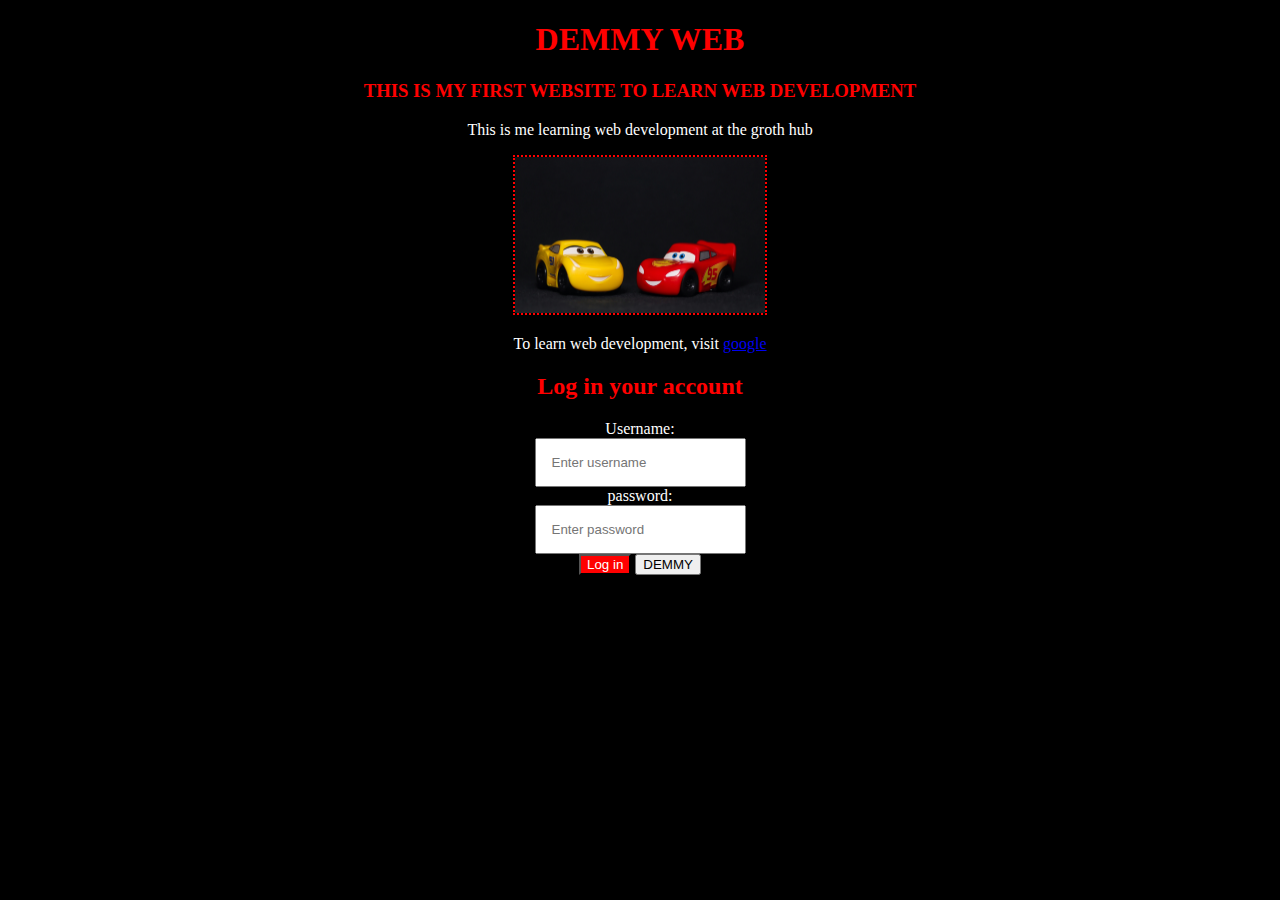
<file: me/index.html>
<!DOCTYPE html>
<html>
    <head>
        <style>
            h2{
                color: red;
            }
            button{
                background-color: red;
                color:white;
            }
            #username{
                padding:15px; 
            }
        </style>
        <title>
            DEMMY WEB
        </title>
        <link rel="stylesheet" href="style.css">
    </head>
     <body>
        <h1 style="color: red ;">DEMMY WEB</h1>
        <h3>THIS IS MY FIRST WEBSITE TO LEARN WEB DEVELOPMENT</h3>
        <p>This is me learning web development at the groth hub</p>
        <img style="border: 2px red dotted;" src="jm.jpg" alt="an image" width="250px"> 
        <p>To learn web development, visit <a href="https://google.com">google</a></p>
        <h2>Log in your account</h2>
        <form>
            <label for="uname">Username:</label> <br>
            <input type="text" name="uname" id="username" placeholder="Enter username" class="input"><br>
            <label for="password">password:</label> <br>
            <input tpye="password" name="password" id="password" placeholder="Enter password" class="input"><br>
            <button type="submit">Log in</button>
            <input type="button" value="DEMMY">
        </form> 
    </body>

</html>
</file>
<file: me/style.css>
body{
    background-color:black;
    text-align:center
}
h3{
    color:red;
}
p{
    color:white;
}
label{
    color:white;
}
.input{
    padding: 15px;
}
</file>
